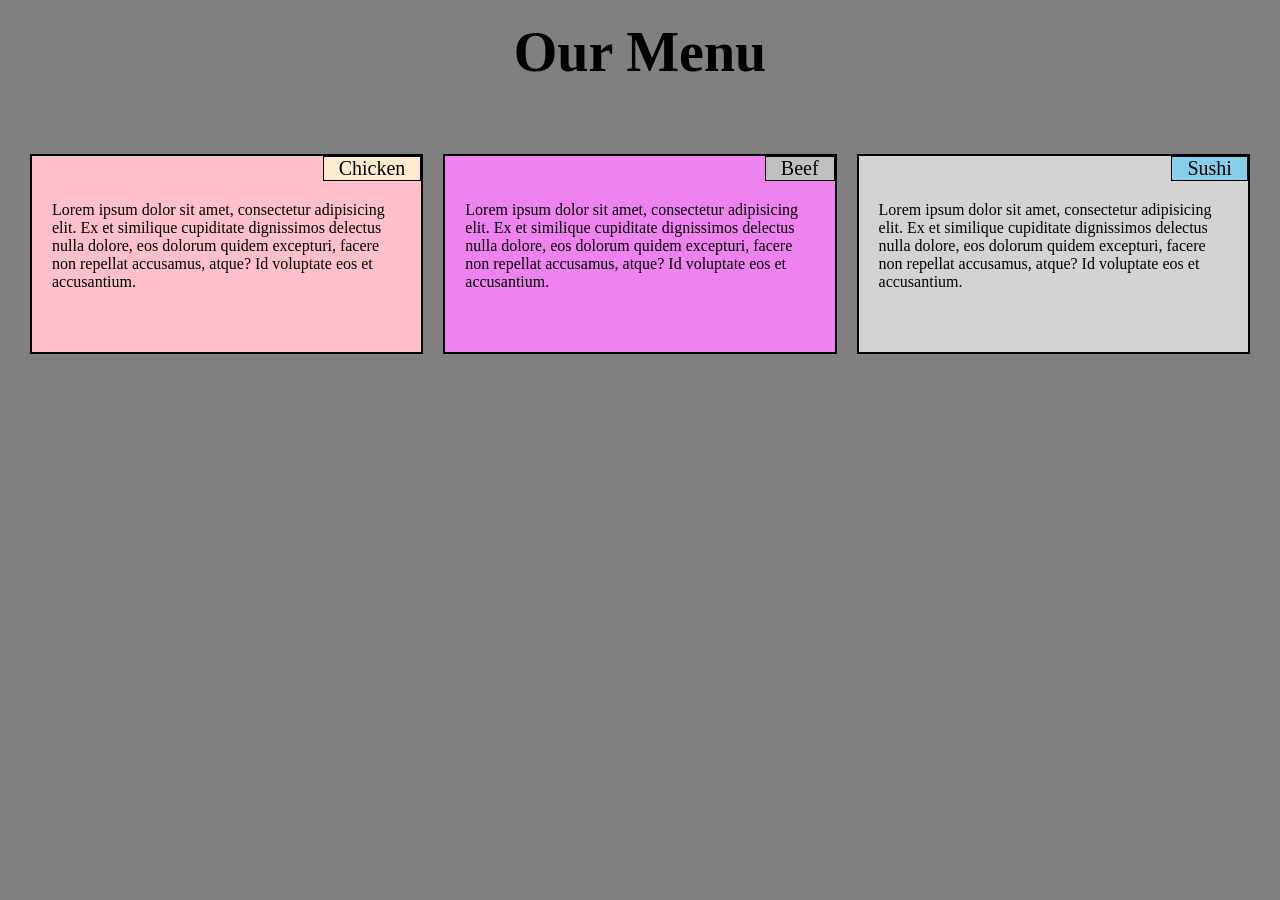
<file: assignments/module2-solution/index.html>
<!DOCTYPE html>
<html>
<head>
	<meta charset="utf-8">
	<meta name="viewport" content="width=device-width, initial-scale=1.0">

	<title>module2-solutions</title>
	<link rel="stylesheet" href="stylesheet.css">
	
        
</head>
<body>
    <h1> Our Menu </h1>
    <div class="row">
      <div class="container col-lg-4 col-md-6 col-s-12">
         <section id="section1">
	        <p id="dummy">Lorem ipsum dolor sit amet, consectetur adipisicing elit. Ex et similique cupiditate dignissimos delectus nulla dolore, eos dolorum quidem excepturi, facere non repellat accusamus, atque? Id voluptate eos et accusantium.</p>
	        <p id="chicken">Chicken</p>
         </section>	
      </div>
      <div class="container col-lg-4 col-md-6 col-s-12">
	     <section id="section2">
	         <p id="dummy">Lorem ipsum dolor sit amet, consectetur adipisicing elit. Ex et similique cupiditate dignissimos delectus nulla dolore, eos dolorum quidem excepturi, facere non repellat accusamus, atque? Id voluptate eos et accusantium.</p> 
	         <p id="beef">Beef</p>
	     </section>
	  </div>
	  <div class="container col-lg-4 col-md-12 col-s-12"> 
	    <section id="section3">
	 	     <p id="dummy">Lorem ipsum dolor sit amet, consectetur adipisicing elit. Ex et similique cupiditate dignissimos delectus nulla dolore, eos dolorum quidem excepturi, facere non repellat accusamus, atque? Id voluptate eos et accusantium.</p>
	 	     <p id="sushi">Sushi</p>
	 	 </section>
	  </div> 	 
    </div>
</body>
</html>
</file>
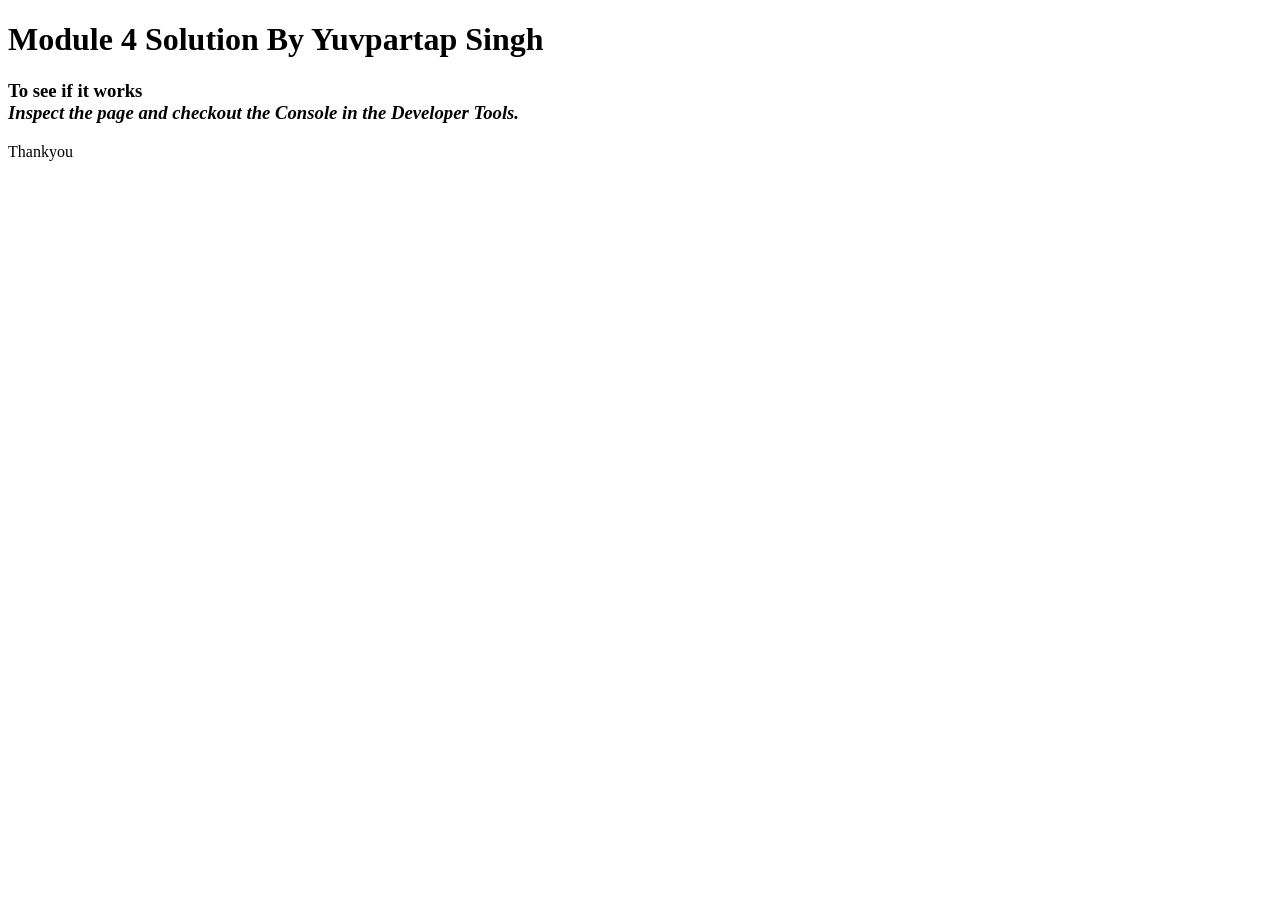
<file: assignments/module4-solution/index.html>
<!DOCTYPE html>
<html>
<head>
  <meta charset="utf-8">
  <title>Module 4 Solution</title>
  <script>
    var names = []; // DO NOT REMOVE
  </script>
  <script src="SpeakHello.js"></script>
  <script src="SpeakGoodBye.js"></script>
  <script src="script.js"></script>
</head>
<body>
  <h1>Module 4 Solution By Yuvpartap Singh </h1>
  <h3>To see if it works<br>
  <i>Inspect the page and checkout the Console in the Developer Tools.</i></h3>
  <div>Thankyou</div>
</body>
</html>
</file>
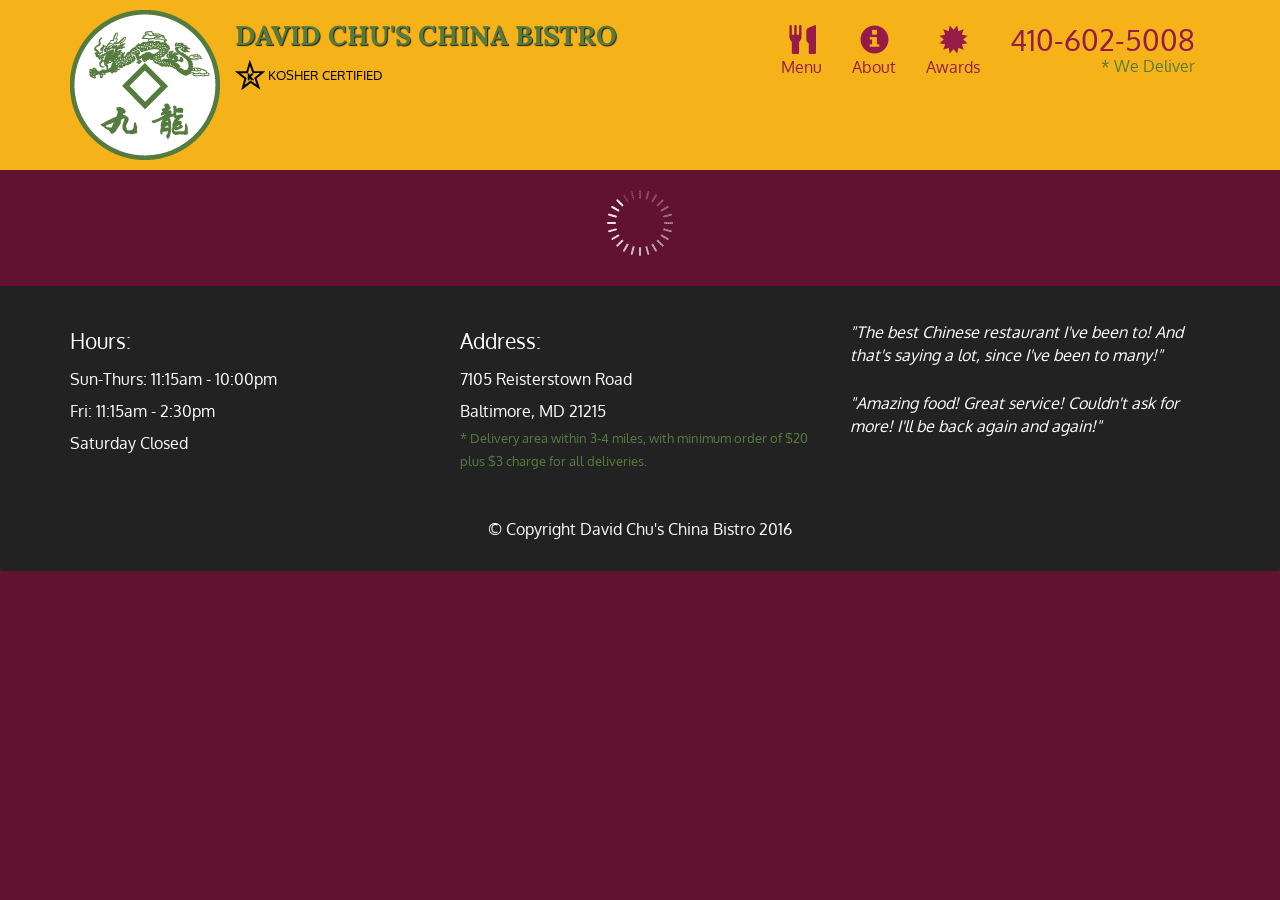
<file: assignments/module5-solution/index.html>
<!doctype html>
<html lang="en">
  <head>
    <meta charset="utf-8">
    <meta http-equiv="X-UA-Compatible" content="IE=edge">
    <meta name="viewport" content="width=device-width, initial-scale=1">
    <title>David Chu's China Bistro</title>
    <link rel="stylesheet" href="css/bootstrap.min.css">
    <link rel="stylesheet" href="css/styles.css">
    <link href='https://fonts.googleapis.com/css?family=Oxygen:400,300,700' rel='stylesheet' type='text/css'>
    <link href='https://fonts.googleapis.com/css?family=Lora' rel='stylesheet' type='text/css'>
  </head>
<body>
  <header>
    <nav id="header-nav" class="navbar navbar-default">
      <div class="container">
        <div class="navbar-header">
          <a href="index.html" class="pull-left visible-md visible-lg">
            <div id="logo-img" alt="Logo image"></div>
          </a>

          <div class="navbar-brand">
            <a href="index.html"><h1>David Chu's China Bistro</h1></a>
            <p>
              <img src="images/star-k-logo.png" alt="Kosher certification">
              <span>Kosher Certified</span>
            </p>
          </div>

          <button id="navbarToggle" type="button" class="navbar-toggle collapsed" data-toggle="collapse" data-target="#collapsable-nav" aria-expanded="false">
            <span class="sr-only">Toggle navigation</span>
            <span class="icon-bar"></span>
            <span class="icon-bar"></span>
            <span class="icon-bar"></span>
          </button>
        </div>
        
        <div id="collapsable-nav" class="collapse navbar-collapse">
           <ul id="nav-list" class="nav navbar-nav navbar-right">
            <li id="navHomeButton" class="visible-xs active">
              <a href="index.html">
                <span class="glyphicon glyphicon-home"></span> Home</a>
            </li>
            <li id="navMenuButton">
              <a href="#" onclick="$dc.loadMenuCategories();">
                <span class="glyphicon glyphicon-cutlery"></span><br class="hidden-xs"> Menu</a>
            </li>
            <li>
              <a href="#">
                <span class="glyphicon glyphicon-info-sign"></span><br class="hidden-xs"> About</a>
            </li>
            <li>
              <a href="#">
                <span class="glyphicon glyphicon-certificate"></span><br class="hidden-xs"> Awards</a>
            </li>
            <li id="phone" class="hidden-xs">
              <a href="tel:410-602-5008">
                <span>410-602-5008</span></a><div>* We Deliver</div>
            </li>
          </ul><!-- #nav-list -->
        </div><!-- .collapse .navbar-collapse -->
      </div><!-- .container -->
    </nav><!-- #header-nav -->
  </header>

  <div id="call-btn" class="visible-xs">
    <a class="btn" href="tel:410-602-5008">
    <span class="glyphicon glyphicon-earphone"></span>
    410-602-5008
    </a>
  </div>
  <div id="xs-deliver" class="text-center visible-xs">* We Deliver</div>

  <div id="main-content" class="container"></div>

  <footer class="panel-footer">
    <div class="container">
      <div class="row">
        <section id="hours" class="col-sm-4">
          <span>Hours:</span><br>
          Sun-Thurs: 11:15am - 10:00pm<br>
          Fri: 11:15am - 2:30pm<br>
          Saturday Closed
          <hr class="visible-xs">
        </section>
        <section id="address" class="col-sm-4">
          <span>Address:</span><br>
          7105 Reisterstown Road<br>
          Baltimore, MD 21215
          <p>* Delivery area within 3-4 miles, with minimum order of $20 plus $3 charge for all deliveries.</p>
          <hr class="visible-xs">
        </section>
        <section id="testimonials" class="col-sm-4">
          <p>"The best Chinese restaurant I've been to! And that's saying a lot, since I've been to many!"</p>
          <p>"Amazing food! Great service! Couldn't ask for more! I'll be back again and again!"</p>
        </section>
      </div>
      <div class="text-center">&copy; Copyright David Chu's China Bistro 2016</div>
    </div>
  </footer>

  <!-- jQuery (Bootstrap JS plugins depend on it) -->
  <script src="js/jquery-2.1.4.min.js"></script>
  <script src="js/bootstrap.min.js"></script>
  <script src="js/ajax-utils.js"></script>
  <script src="js/script.js"></script>
</body>
</html>
</file>
<file: assignments/module2-solution/stylesheet.css>
h1 {text-align: center;
    font-style: bold;
    font-family: Times New Roman, serif;
    font-size: 56px ;
   }

section {border: 2px solid black;
         padding: 20px;
         margin-top: 50px;
	     margin-right: auto;
	     margin-left: auto;
	     width: 100%;
	     height: 200px;
	     
	    }
* {box-sizing: border-box;
           margin: 0px;
           padding: 0;
          }
body {margin: 10px;
      padding: 10px;
      background-color: gray;
     }
		

		#section1 {background-color: pink;
		           position: relative;
                   
		           
                   }
		          
        #section2 {background-color: violet;
        	       position: relative;
                   
        	      } 
		           
        	      
        #section3 {background-color: lightgray;
        	       position: relative;
                   
                  }	 
        #chicken {position: absolute;
                  top:0px;
                  right: 0px;
                  border: 1px solid black;
                  padding-right: 15px;
                  padding-left: 15px;
                  background-color: blanchedalmond;
                  font-size: 1.25em;
                 }      
        #beef    {position: absolute;
                  top:0px;
                  right: 0px;
                  border: 1px solid black;
                  padding-right: 15px;
                  padding-left: 15px;
                  background-color: #C0C0C0;
                  font-size: 1.25em;}
        #sushi   {position: absolute;
                  top:0px;
                  right: 0px;
                  border: 1px solid black;
                  padding-right: 15px;
                  padding-left: 15px;
                  background-color: skyblue;
                  font-size: 1.25em;}
          
        #dummy   {margin-top: 25px;}

        .row {width: 100%;}
        .container {
	                 border: none;
	                 margin-left: auto;
	                 margin-right: auto;
	                 margin-top: 10px;
	                 margin-bottom: 10px;
	                 padding: 10px;
                   }

        /***************For Desktop View******************/
@media  (min-width: 992px) { .col-lg-1, .col-lg-2, .col-lg-3, .col-lg-4, .col-lg-5, .col-lg-6,
                            .col-lg-7, .col-lg-8, .col-lg-9, .col-lg-10, .col-lg-11, .col-lg-12
                       {float: left; 
                        

                       }   
                       .col-lg-1 {width: 8.33%}
                       .col-lg-2 {width: 16.66%}
                       .col-lg-3 {width: 25%}     
                       .col-lg-4 {width: 33.33%}
                       .col-lg-5 {width: 41.66%}
                       .col-lg-6 {width: 50%}
                       .col-lg-7 {width: 58.33%}
                       .col-lg-8 {width: 66.66%}
                       .col-lg-9 {width: 75%}
                       .col-lg-10 {width: 83.33%}
                       .col-lg-11 {width: 91.66%}
                       .col-lg-12 {width: 100%}
                         }
        /***********************Tablet view*************************/
    @media (min-width: 768px) and (max-width: 991px) { .col-md-1, .col-md-2, .col-md-3, .col-md-4, .col-md-5, .col-md-6,.col-md-7, .col-md-8, .col-md-9, .col-md-10, .col-md-11, .col-md-12
                       {float: left;
                        
                       }    
                       .col-md-1 {width: 8.33%}
                       .col-md-2 {width: 16.66%}
                       .col-md-3 {width: 25%}     
                       .col-md-4 {width: 33.33%}
                       .col-md-5 {width: 41.66%}
                       .col-md-6 {width: 50%}
                       .col-md-7 {width: 58.33%}
                       .col-md-8 {width: 66.66%}
                       .col-md-9 {width: 75%}
                       .col-md-10 {width: 83.33%}
                       .col-md-11 {width: 91.66%}
                       .col-md-12 {width: 100%}
                         }                     
  /************************** Mobile view *****************************/
  @media (max-width: 767px) {.col-s-1, .col-s-2, .col-s-3, .col-s-4, .col-s-5, .col-s-6,
                            .col-s-7, .col-s-8, .col-s-9, .col-s-10, .col-s-11, .col-s-12
                       
                        
                       .col-s-1 {width: 8.33%}
                       .col-s-2 {width: 16.66%}
                       .col-s-3 {width: 25%}     
                       .col-s-4 {width: 33.33%}
                       .col-s-5 {width: 41.66%}
                       .col-s-6 {width: 50%}
                       .col-s-7 {width: 58.33%}   
                       .col-s-8 {width: 66.66%}
                       .col-s-9 {width: 75%}
                       .col-s-10 {width: 83.33%}
                       .col-s-11 {width: 91.66%}
                       .col-s-12 {width: 100%}
                         }
</file>
<file: assignments/module5-solution/css/styles.css>
body {
  font-size: 16px;
  color: #fff;
  background-color: #61122f;
  font-family: 'Oxygen', sans-serif;
}

/** HEADER **/
#header-nav {
  background-color: #f6b319;
  border-radius: 0;
  border: 0;
}

#logo-img {
  background: url('../images/restaurant-logo_large.png') no-repeat;
  width: 150px;
  height: 150px;
  margin: 10px 15px 10px 0;
}

.navbar-brand {
  padding-top: 25px;
}
.navbar-brand h1 { /* Restaurant name */
  font-family: 'Lora', serif;
  color: #557c3e;
  font-size: 1.5em;
  text-transform: uppercase;
  font-weight: bold;
  text-shadow: 1px 1px 1px #222;
  margin-top: 0;
  margin-bottom: 0;
  line-height: .75;
}
.navbar-brand a:hover, .navbar-brand a:focus {
  text-decoration: none;
}
.navbar-brand p { /* Kosher cert */
  color: #000;
  text-transform: uppercase;
  font-size: .7em;
  margin-top: 15px;
}
.navbar-brand p span { /* Star-K */
  vertical-align: middle;
}

#nav-list {
  margin-top: 10px;
}
#nav-list a {
  color: #951C49;
  text-align: center;
}
#nav-list a:hover {
  background: #E7E7E7;
}
#nav-list a span {
  font-size: 1.8em;
}

#phone {
  margin-top: 5px;
}
#phone a { /* Phone number */
  text-align: right;
  padding-bottom: 0;
}
#phone div { /* We Deliver */
  color: #557c3e;
  text-align: right;
  padding-right: 15px;
}

.navbar-header button.navbar-toggle, .navbar-header .icon-bar {
  border: 1px solid #61122f;
}
.navbar-header button.navbar-toggle {
  clear: both;
  margin-top: -30px;
}
/* END HEADER */

/* FOOTER */
.panel-footer {
  margin-top: 30px;
  padding-top: 35px;
  padding-bottom: 30px;
  background-color: #222;
  border-top: 0;
}
.panel-footer div.row {
  margin-bottom: 35px;
}
#hours, #address {
  line-height: 2;
}
#hours > span, #address > span {
  font-size: 1.3em;
}
#address p {
  color: #557c3e;
  font-size: .8em;
  line-height: 1.8;
}
#testimonials {
  font-style: italic;
}
#testimonials p:nth-child(2) {
  margin-top: 25px;
}
/* END FOOTER */



/* HOME PAGE */
.container .jumbotron {
  box-shadow: 0 0 50px #3F0C1F;
  border: 2px solid #3F0C1F;
}

#menu-tile, #specials-tile, #map-tile {
  height: 250px;
  width: 100%;
  margin-bottom: 15px;
  position: relative;
  border: 2px solid #3F0C1F;
  overflow: hidden;
}
#menu-tile:hover, #specials-tile:hover, #map-tile:hover {
  box-shadow: 0 1px 5px 1px #cccccc;
}
#menu-tile {
  background: url('../images/menu-tile.jpg') no-repeat;
  background-position: center;
}
#specials-tile {
  background: url('../images/specials-tile.jpg') no-repeat;
  background-position: center;
}
#menu-tile span, #specials-tile span, #map-tile span {
  position: absolute;
  bottom: 0;
  right: 0;
  width: 100%;
  text-align: center;
  font-size: 1.6em;
  text-transform: uppercase;
  background-color: #000;
  color: #fff;
  opacity: .8;
}
/* END HOME PAGE */

/* MENU CATEGORIES PAGE */
.category-tile { 
  position: relative;
  border: 2px solid #3F0C1F;
  overflow: hidden;
  width: 200px;
  height: 200px;
  margin: 0 auto 15px;
}
.category-tile span {
  position: absolute;
  bottom: 0;
  right: 0;
  width: 100%;
  text-align: center;
  font-size: 1.2em;
  text-transform: uppercase;
  background-color: #000;
  color: #fff;
  opacity: .8;
}
.category-tile:hover {
  box-shadow: 0 1px 5px 1px #cccccc;
}

#menu-categories-title + div {
  margin-bottom: 50px;
}
/* END MENU CATEGORIES PAGE */

/* SINGLE CATEGORY PAGE */
.menu-item-tile {
  margin-bottom: 25px;
}
.menu-item-tile hr {
  width: 80%;
}
.menu-item-tile .menu-item-price {
  font-size: 1.1em;
  text-align: right;
  margin-top: -15px;
  margin-right: -15px;
}
.menu-item-tile .menu-item-price span {
  font-size: .6em;
}
.menu-item-photo {
  position: relative;
  border: 2px solid #3F0C1F; 
  overflow: hidden;
  padding: 0;
  margin-right: -15px;
  margin-left: auto;
  margin-bottom: 20px;
  max-width: 250px;
}
.menu-item-photo div {
  position: absolute;
  bottom: 0;
  right: 0;
  width: 80px;
  background-color: #557c3e;
  text-align: center;
}
.menu-item-description {
  padding-right: 30px;
}
h3.menu-item-title {
  margin: 0 0 10px;
}
.menu-item-details {
  font-size: .9em;
  font-style: italic;
}
/* END SINGLE CATEGORY PAGE */


/********** Large devices only **********/
@media (min-width: 1200px) {
  .container .jumbotron {
    background: url('../images/jumbotron_1200.jpg') no-repeat;
    height: 675px;
  }
}

/********** Medium devices only **********/
@media (min-width: 992px) and (max-width: 1199px) {
  /* Header */
  #logo-img {
    background: url('../images/restaurant-logo_medium.png') no-repeat;
    width: 100px;
    height: 100px;
    margin: 5px 5px 5px 0;
  }
  /* End Header */

  /* Home Page */
  .container .jumbotron {
    background: url('../images/jumbotron_992.jpg') no-repeat;
    height: 558px;
  }
  /* End Home Page */
}

/********** Small devices only **********/
@media (min-width: 768px) and (max-width: 991px) {
  /* Home Page */
  .container .jumbotron {
    background: url('../images/jumbotron_768.jpg') no-repeat;
    height: 432px;
  }
  /* End Home Page */
}

/********** Extra small devices only **********/
@media (max-width: 767px) {
  /* Header */
  .navbar-brand {
    padding-top: 10px;
    height: 80px;
  }
  .navbar-brand h1 { /* Restaurant name */
    padding-top: 10px;
    font-size: 5vw; /* 1vw = 1% of viewport width */
  }
  .navbar-brand p { /* Kosher cert */
    font-size: .6em;
    margin-top: 12px;
  }
  .navbar-brand p img { /* Star-K */
    height: 20px;
  }

  #collapsable-nav a { /* Collapsed nav menu text */
    font-size: 1.2em;
  }
  #collapsable-nav a span { /* Collapsed nav menu glyph */
    font-size: 1em;
    margin-right: 5px;
  }

  #call-btn > a {
    font-size: 1.5em;
    display: block;
    margin: 0 20px;
    padding: 10px;
    border: 2px solid #fff;
    background-color: #f6b319;
    color: #951c49;
  }
  #xs-deliver {
    margin-top: 5px;
    font-size: .7em;
    letter-spacing: .1em;
    text-transform: uppercase;
  }
  /* End Header */

  /* Footer */
  .panel-footer section {
    margin-bottom: 30px;
    text-align: center;
  }
  .panel-footer section:nth-child(3) {
    margin-bottom: 0; /* margin already exists on the whole row */
  }
  .panel-footer section hr {
    width: 50%;
  }
  /* End Footer */

  /* Home Page */
  .container .jumbotron {
    margin-top: 30px;
    padding: 0;
  }
  #menu-tile, #specials-tile {
    width: 360px;
    margin: 0 auto 15px;
  }

  .menu-item-photo {
    margin-right: auto;
  }
  .menu-item-tile .menu-item-price {
    text-align: center;
  }
  .menu-item-description {
    text-align: center;;
  }
}


/********** Super extra small devices Only :-) (e.g., iPhone 4) **********/
@media (max-width: 479px) {
  /* Header */
  .navbar-brand h1 { /* Restaurant name */
    padding-top: 5px;
    font-size: 6vw;
  }
  /* End Header */
  
  /* Home page */
  #menu-tile, #specials-tile {
    width: 280px;
    margin: 0 auto 15px;
  }

  .col-xxs-12 {
    position: relative;
    min-height: 1px;
    padding-right: 15px;
    padding-left: 15px;
    float: left;
    width: 100%;
  }
}
</file>
